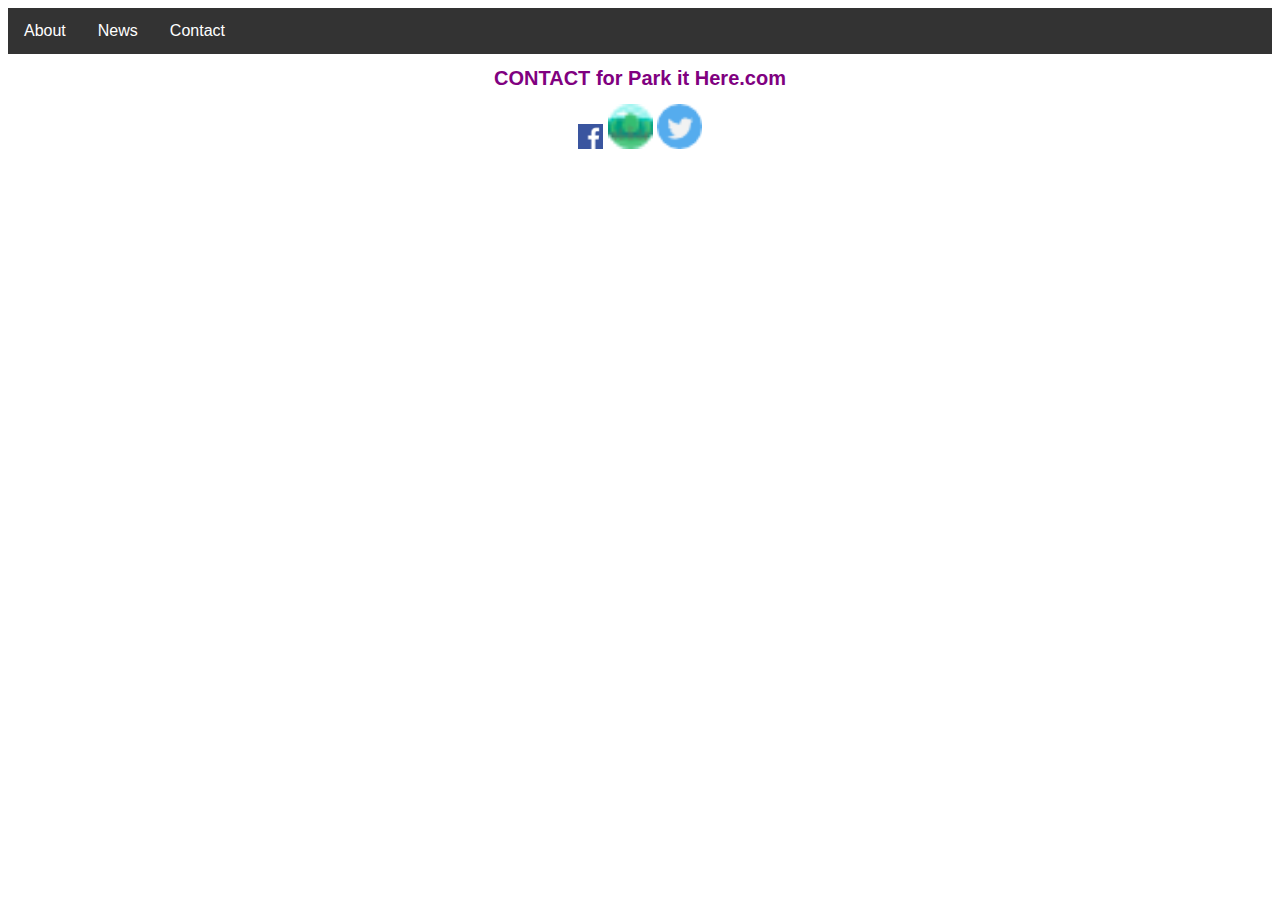
<file: contact.html>
<!DOCTYPE html>
<html>
  <head>
      <title>Park it Here</title>
      <link rel="stylesheet" href="css/stylesheet1.css" type="text/css"/>
      <link href="https://fonts.googleapis.com/css?family=Open+Sans" rel="stylesheet1">      
  </head>
  
    <body>
     <!-- Navbar should be universal to all pages -->      
          <nav>
          <center> <div class="topnav"></div></center> 
            <ul>
            <li><a class="active" href="index.html">About</a></li>
            <li><a href="news.html">News</a></li>
            <li><a href="contact.html">Contact</a></li>
           </ul>
            
        </nav>
      <div class="header">
        <center><h1>CONTACT for Park it Here.com</h1></center>      
      </div>

    <div class="contact_logos">
            <img src="images/facebook.png" width=25px>
            <img src="images/trees.png" width=45px>
            <img src="images/twitter.png" width=45px>
    </div>
       
 
        
            
</body>
</html>
</file>
<file: css/stylesheet1.css>
.header{
    border: 1px #000000;
    width: 600px;
    margin: 0px auto;
}
.content_area{
    border: 1px solid #33cc33;
    height: 300px;
    width: 600px;
    margin: 0px auto;
    margin-top: 20px;

}

.content_area img {
    width: 50%;
}
body {
    font-family: Arial, Helvetica, sans-serif;
    color: black;
    background-color: #ffffff; 
}
ul {
    list-style-type: none;
    margin: 0;
    padding: 0;
    overflow: hidden;
    background-color: #333;
}

li {
    float: left;
}

li a {
    display: block;
    color: white;
    text-align: center;
    padding: 14px 16px;
    text-decoration: none;
}

.pages ul{
    list-style-type: none;
    margin: 0;
    padding:0;
    overflow: hidden;
    background-color: rgba(000,000,000);
    font-size: 30px;
    justify-content: center;
}
h1, h3 {
    font-size: 20px;
    color: purple;
}

p {
    background-color: #ffffff;
    font-family: Arial, Helvetica, sans-serif;
    color: black;
}

.container-tc h3{
    text-shadow: 1px 1px #333333;
    color: #c17b69;
 }
.container-tc{
    display: flex;
    justify-content: space-between;
    margin-bottom: 50px;
    margin-left: 25%;
    margin-right: 25%;
}
.yellowstone{
    flex: 1;
    background-image: url(../images/yellow%20stone.jpg);
    background-size: cover;
    margin-right: 20px;
    border: 1px solid #c17b69;
}

.contact_logos {
    text-align: center;
}
 
.badlands{
    flex: 1;
    background-image: url(../images/bad%20lands.jpg);
    background-size: cover;
    margin-left: 20px;
    border: 1px solid #c17b69;
}
.text{
    flex: 1;
    text-align: left;
    padding-top: 20px;
    padding-bottom: 20px;
    max-height: inherit;
}
</file>
